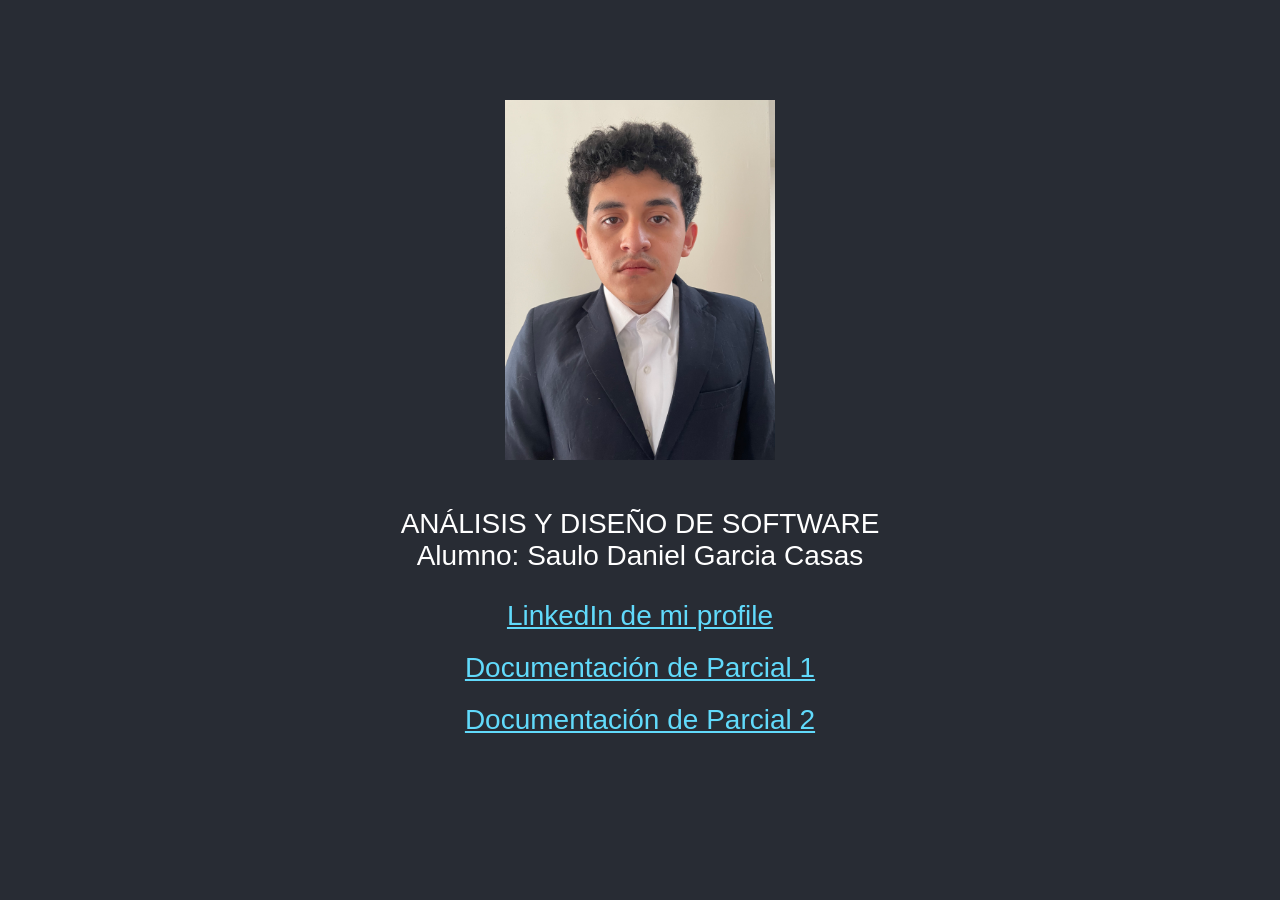
<file: index.html>
<!DOCTYPE html>
<html lang="es">
<head>
    <meta charset="UTF-8">
    <meta name="viewport" content="width=device-width, initial-scale=1.0">
    <title>Perfil</title>
    <link rel="stylesheet" href="index.css">
    <script src="https://accounts.google.com/gsi/client" async defer></script>
</head>
<body>
    <div class="App">
        <header class="App-header">
            <img src="profile.jpg" class="App-logo" alt="logo" />
            
            <div id="logged-out-view">
                <p>
                    ANÁLISIS Y DISEÑO DE SOFTWARE
                    <br>
                    Alumno: Saulo Daniel Garcia Casas
                </p>
                
                <a class="App-link" href="https://www.linkedin.com/in/garc%C3%ADa-casas-saulo-daniel-659b463a4/?authuser=1" target="_blank" rel="noopener noreferrer">
                  LinkedIn de mi profile
                </a>
                <a class="App-link" href="files.html">
                  Documentación de Parcial 1
                </a>
                <a class="App-link" href="parcial2.html">
                  Documentación de Parcial 2
                </a>

                <br><br>
                <div id="buttonDiv" style="display: flex; justify-content: center;"></div>
            </div>

            <div id="logged-in-view" class="hidden">
                <h1>Bienvenido(a), <span id="user-name"></span></h1>
                <h2>EVALUACIÓN PARCIAL 3</h2>

                <a class="App-link" href="ERS.pdf">
                  DESCARGAR DOCUMENTO FRS DEL PROYECTO
                </a>
                <a class="App-link" href="https://empresaparalauni.atlassian.net/jira/software/projects/SCC/boards/1?atlOrigin=eyJpIjoiYzQxZDA2Njc4ODYyNDA4NDkxMWQ0NTNkMjhhNjNhYWQiLCJwIjoiaiJ9">
                  TABLERO JIRA/PROYECTO Scale_Garage_Co
                </a>
                <button class="App-link logout-btn" onclick="handleSignOut()">
                  CERRAR SESION PARCIAL 3
                </button>
            </div>

        </header>
    </div>

    <script>
        // Función para decodificar el token JWT que devuelve Google y obtener los datos del usuario
        function decodeJwtResponse(token) {
            let base64Url = token.split('.')[1];
            let base64 = base64Url.replace(/-/g, '+').replace(/_/g, '/');
            let jsonPayload = decodeURIComponent(atob(base64).split('').map(function(c) {
                return '%' + ('00' + c.charCodeAt(0).toString(16)).slice(-2);
            }).join(''));
            return JSON.parse(jsonPayload);
        }

        // Esta función se ejecuta cuando el login es exitoso
        function handleCredentialResponse(response) {
            const responsePayload = decodeJwtResponse(response.credential);

            // 1. Ponemos el nombre del usuario en el HTML
            document.getElementById('user-name').innerText = responsePayload.name;

            // 2. Ocultamos la vista principal y mostramos la vista del Parcial 3
            document.getElementById('logged-out-view').classList.add('hidden');
            document.getElementById('logged-in-view').classList.remove('hidden');
        }

        // Función para volver a la pantalla principal
        function handleSignOut() {
            document.getElementById('logged-in-view').classList.add('hidden');
            document.getElementById('logged-out-view').classList.remove('hidden');
            // Opcional: google.accounts.id.disableAutoSelect(); si no quieres que inicie sesión solo al recargar
        }

        // Inicializamos el botón de Google al cargar la página
        window.onload = function () {
            google.accounts.id.initialize({
                client_id: "679813212832-fhv0uiaka8ktdrpfrql6ve2ho0g8q8gu.apps.googleusercontent.com",
                callback: handleCredentialResponse
            });
            
            // Renderizamos el botón en el div con id "buttonDiv"
            google.accounts.id.renderButton(
                document.getElementById("buttonDiv"),
                { theme: "outline", size: "large", type: "standard", text: "signin_with" } 
            );
        }
    </script>
</body>
</html>
</file>
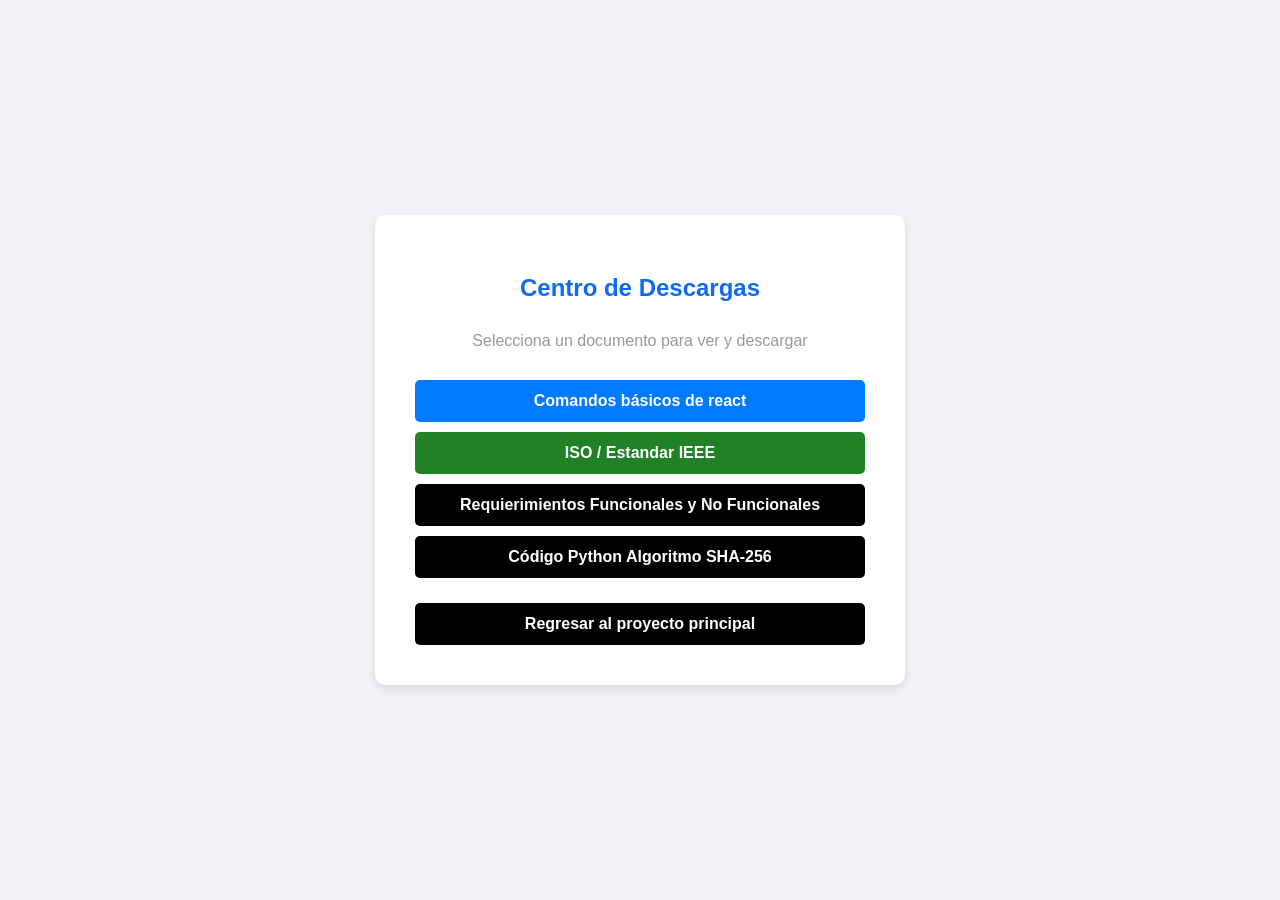
<file: files.html>
<!DOCTYPE html>
<html lang="es">
<head>
    <meta charset="UTF-8">
    <meta name="viewport" content="width=device-width, initial-scale=1.0">
    <title>Centro de Descargas</title>
    <link rel="stylesheet" href="files.css">
</head>
<body>

    <div class="card-container">
        <h2>Centro de Descargas</h2>

        <p class="subtitle">Selecciona un documento para ver y descargar</p>

        <a href="comandos.pdf" download class="btn-com">
            Comandos básicos de react
        </a>

        <a href="ieee.pdf" download class="btn-ieee">
            ISO / Estandar IEEE
        </a>

        <a href="Requierimientos_Funcionales_y_No_Funcionales.pdf" download class="btn-req">
            Requierimientos Funcionales y No Funcionales
        </a>

        <a href="codigo.py" download class="btn-codigo">
            Código Python Algoritmo SHA-256
        </a>

        <a href="index.html" class="btn-return">
            Regresar al proyecto principal
        </a>
    </div>

</body>
</html>
</file>
<file: index.css>
/* index.css */
body {
  margin: 0;
  font-family: -apple-system, BlinkMacSystemFont, 'Segoe UI', 'Roboto', 'Oxygen',
    'Ubuntu', 'Cantarell', 'Fira Sans', 'Droid Sans', 'Helvetica Neue',
    sans-serif;
  -webkit-font-smoothing: antialiased;
  -moz-osx-font-smoothing: grayscale;
}

.App {
  text-align: center;
}

.App-header {
  background-color: #282c34;
  min-height: 100vh;
  display: flex;
  flex-direction: column;
  align-items: center;
  justify-content: center;
  font-size: calc(10px + 2vmin);
  color: white;
}

.App-logo {
  height: 40vmin;
  pointer-events: none;
  margin-bottom: 20px;
}

.App-link {
  color: #61dafb;
  margin-top: 20px;
  text-decoration: underline;
  cursor: pointer;
  display: block; /* Para que se apilen uno debajo de otro como en el video */
  text-align: center;
}

/* Clase de utilidad para ocultar vistas */
.hidden {
  display: none !important;
}

/* Estilo simple para el botón de cerrar sesión para que parezca un link */
.logout-btn {
  background: none;
  border: none;
  font-family: inherit;
  font-size: inherit;
  justify-content: center;
}

#logged-in-view {
  display: flex;
  flex-direction: column;
  align-items: center;
  justify-content: center;
  width: 100%;
}
</file>
<file: files.css>
/* files.css */
body {
    margin: 0;
    padding: 0;
    font-family: 'Segoe UI', Tahoma, Geneva, Verdana, sans-serif;
    background-color: #f0f2f5; /* Fondo gris claro estándar */
    display: flex;
    justify-content: center;
    align-items: center;
    height: 100vh;
}

.card-container {
    background-color: white; /* Tarjeta blanca */
    padding: 40px;
    border-radius: 10px;
    box-shadow: 0 4px 8px rgba(0,0,0,0.1);
    text-align: center;
    width: 450px;
}

h2 {
    color: #0f6af3;
    margin-bottom: 30px;
}

.subtitle {
    color: #999;
    margin-top: 0;
    margin-bottom: 30px;
    font-size: 1rem;
    font-weight: normal;
}

/* Estilo de BOTÓN real (Rectangular, Azul) */
.btn-req {
    display: block;
    width: 100%;
    padding: 12px 0;
    margin: 10px 0;
    background-color: #000000; /* Azul clásico de botón */
    color: white;
    text-decoration: none;
    border-radius: 5px;
    font-weight: bold;
    transition: background-color 0.3s;
}

.btn-ieee {
    display: block;
    width: 100%;
    padding: 12px 0;
    margin: 10px 0;
    background-color: #218126; /* Azul clásico de botón */
    color: white;
    text-decoration: none;
    border-radius: 5px;
    font-weight: bold;
    transition: background-color 0.3s;
}

.btn-com {
    display: block;
    width: 100%;
    padding: 12px 0;
    margin: 10px 0;
    background-color: #007bff; /* Azul clásico de botón */
    color: white;
    text-decoration: none;
    border-radius: 5px;
    font-weight: bold;
    transition: background-color 0.3s;
}

.btn-codigo {
    display: block;
    width: 100%;
    padding: 12px 0;
    margin: 10px 0;
    background-color: #000000; /* Azul clásico de botón */
    color: white;
    text-decoration: none;
    border-radius: 5px;
    font-weight: bold;
    transition: background-color 0.3s;
}


/* Botón de regresar (Diferente color, ej. Gris o Rojo) */
.btn-return {
    display: block;
    width: 100%;
    padding: 12px 0;
    margin-top: 25px;
    background-color: #000000; /* Gris */
    color: white;
    text-decoration: none;
    border-radius: 5px;
    font-weight: bold;
}

.btn-return:hover {
    background-color: #545b62;
}
</file>
